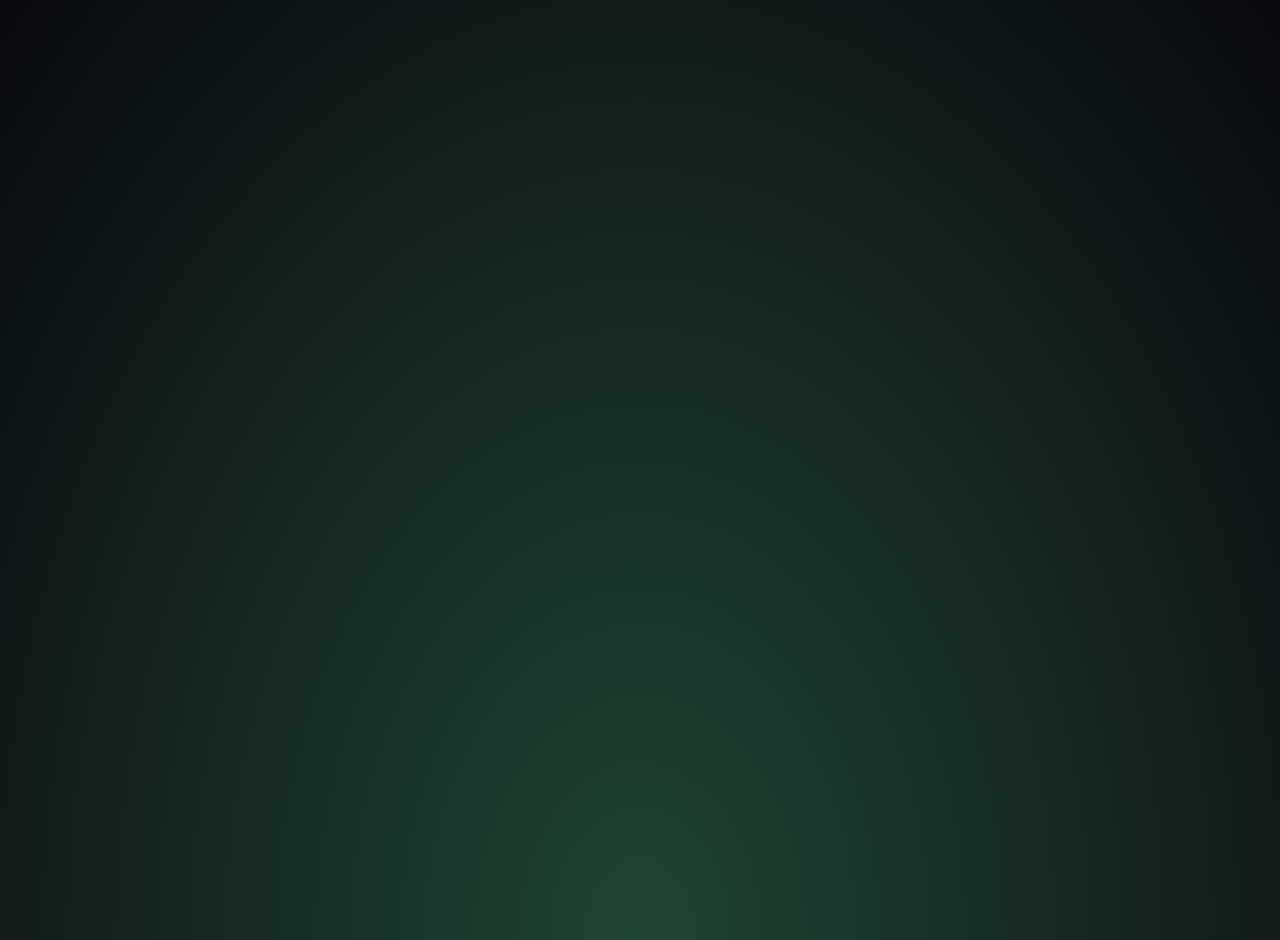
<file: index.html>
<!DOCTYPE html>
<html lang="en">
  <head>
    <meta charset="UTF-8">
    <meta name="viewport" content="width=device-width, initial-scale=1.0">
    <title>Meio-Orc - 1/2 Orc</title>
    <!-- Favicon -->
    <link rel="icon" href="assets\avatart2.png" type="image/x-icon" />
    <!-- Font Awesome icons -->
    <link rel="stylesheet" href="https://use.fontawesome.com/releases/v5.8.1/css/all.css">
    <!-- Core theme CSS -->
    <link rel="stylesheet" href="style.css">
  </head>

  <body>
    <div class="background">
      <canvas canvas id="diceCanvas"></canvas>
    </div>
    <!-- Parallax Pixel Background Animation -->
    <!-- <section class="animated-background">
      <div id="stars1"></div>
      <div id="stars2"></div>
      <div id="stars3"></div>
    </section> -->
    <!-- End of Parallax Pixel Background Animation -->

    <a id="profilePicture" href="#popup">
      <img src="assets\meioorc.gif" alt="Profile Picture">
    </a>

    <div class="overlay" id="popup">
      <div class="popup">
        <div class="popup-photo">
          <a href="assets\meioorc.gif" target="_blank">
            <img src="assets\meioorc.gif" alt="Profile Picture">
          </a>
        </div>
        <div class="popup-quote">
          Grab your towel and don't panic
        </div>
        <a class="popup-close" onclick="history.back()">&times;</a>
      </div>
    </div>

    <div id="userName">
      @sergiosjs
    </div>

    <div id="links">
      <a class="link" href="https://www.youtube.com/@meioorc" target="_blank">
        <i class="fab fa-youtube">&nbsp;</i>YouTube
      </a>
      <a class="link" href="https://www.instagram.com/meio.orc" target="_blank">
        <i class="fab fa-instagram">&nbsp;</i>Instagram @meio.orc
      </a>
      <a class="link" href="https://www.instagram.com/sergiosjs" target="_blank">
        <i class="fab fa-instagram">&nbsp;</i>Instagram @sergiosjs
      </a>
      <a class="link" href="https://twitter.com/sergiosjs" target="_blank">
        <i class="fab fa-twitter">&nbsp;</i>Twitter
      </a>
      <a class="link" href="https://sergiosjs.github.io/ironsworn_oracle/" target="_blank">
        <i class="fa fa-shield-alt">&nbsp;</i>Oráculo - Ironsworn
      </a>
      <a class="link" href="https://sergiosjs.github.io/random-magic/" target="_blank">
        <i class="fa fa-shield-alt">&nbsp;</i>Random - Magic TCG
      </a>      

      <a class="link" href="https://meioorc.itch.io/" target="_blank">
        <i class="fa fa-dice">&nbsp;</i>Itch
      </a>
      <a class="link" href="https://meioorc.itch.io/einzelmaus-solo-mausritter-ptbr" target="_blank">
        <i class="fa fa-dice">&nbsp;</i>Einzelmaus - Solo Mausritter
      </a>
      <a class="link" href="https://meioorc.itch.io/space-heavy-cargo" target="_blank">
        <i class="fa fa-dice">&nbsp;</i>SPACE Heavy Cargo
      </a>
      <a class="link" href="https://meioorc.itch.io/dominus-a-noite-de-halloween" target="_blank">
        <i class="fa fa-dice">&nbsp;</i>Dominus - A Noite de Halloween
      </a>



      
    </div>

    <div id="hashtag">
      #dontpanic
    </div>

    <script src="assets/dice-animation.js"></script>
  </body>
</html>
</file>
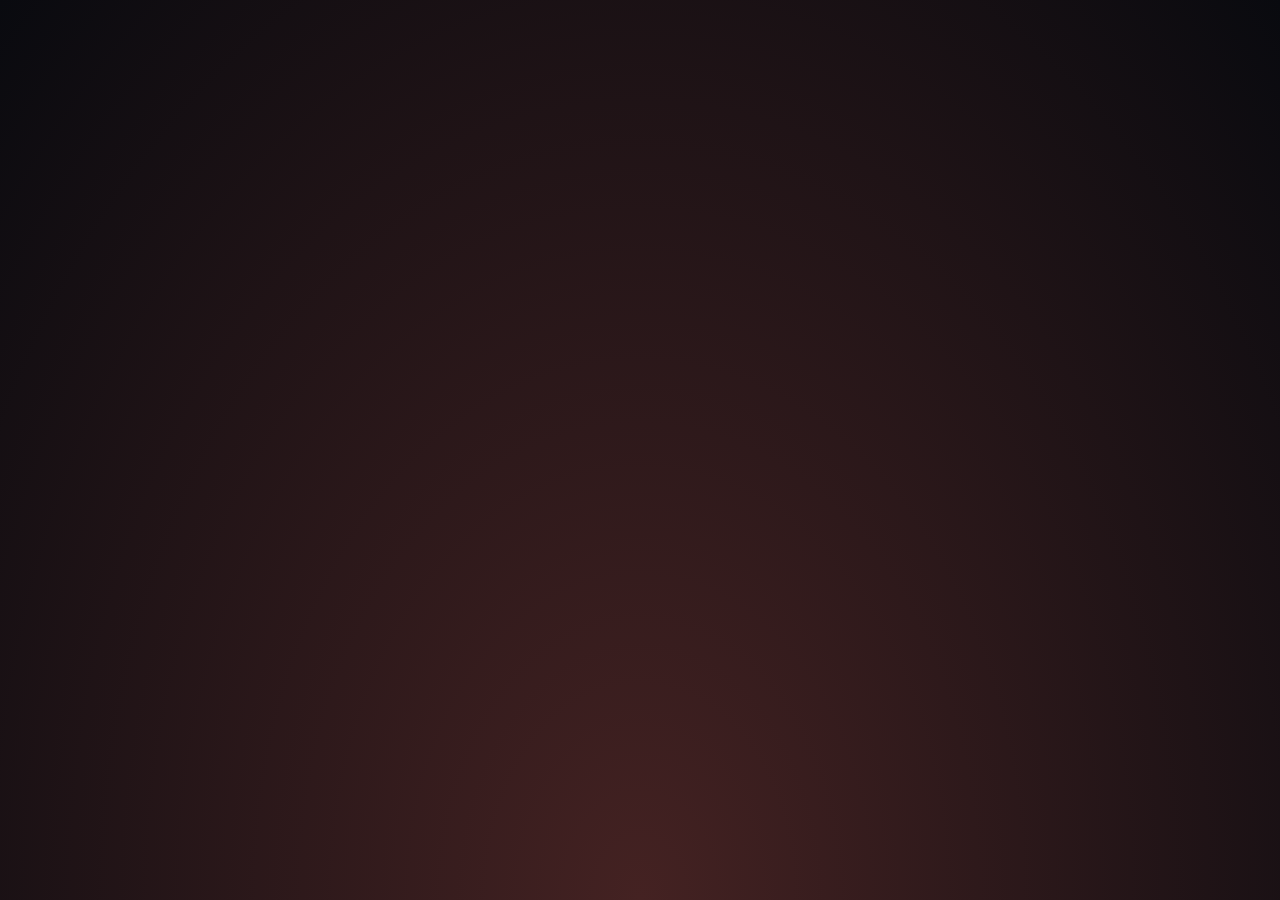
<file: background.html>
<!DOCTYPE html>
<html lang="pt-BR">
  <head>
    <meta charset="UTF-8">
    <meta name="viewport" content="width=device-width, initial-scale=1.0">
    <meta name="theme-color" content="#442222">
    <title>Meio-Orc Background</title>
    <!-- Preload dice images -->
    <link rel="preload" href="assets/dices/d4.png" as="image">
    <link rel="preload" href="assets/dices/d6.png" as="image">
    <link rel="preload" href="assets/dices/d8.png" as="image">
    <link rel="preload" href="assets/dices/d10.png" as="image">
    <link rel="preload" href="assets/dices/d12.png" as="image">
    <link rel="preload" href="assets/dices/d20.png" as="image">
    <style>
      :root {
          --bgColor: #442222;
          --bgColor2: #090a0f;
          --delay: .3s;
      }

      body {
          margin: 0;
          padding: 0;
          min-height: 100vh;
          background: radial-gradient(ellipse at bottom, var(--bgColor) 0%, var(--bgColor2) 100%);
          opacity: 0;
          animation: 1s ease-out var(--delay) 1 transitionAnimation;
          animation-fill-mode: forwards;
          overflow: hidden;
      }

      @keyframes transitionAnimation {
          from {
              opacity: 0;
          }
          to {
              opacity: 1;
          }
      }

      .background {
          position: fixed;
          top: 0;
          left: 0;
          width: 100%;
          height: 100%;
          z-index: 1;
      }

      #diceCanvas {
          display: block;
          width: 100%;
          height: 100%;
          filter: hue-rotate(250deg) saturate(1.2) brightness(1.1);
      }
    </style>
  </head>

  <body>
    <div class="background">
      <canvas id="diceCanvas" data-dice-count="20"></canvas>
    </div>

    <script src="assets/dice-animation.js"></script>
  </body>
</html>
</file>
<file: style.css>
@import url('https://fonts.googleapis.com/css?family=Karla:400,700&display=swap');

:root {
    --bgColor: #224433;
    --bgColor2: #090a0f;
    --accentColor: #FFF;
    --font: 'Karla', sans-serif;
    --delay: .3s;
}

body {
    margin: 0;
    padding: 0;
    min-height: 100vh;
    font-family: var(--font);
    background: radial-gradient(ellipse at bottom, var(--bgColor) 0%, var(--bgColor2) 100%);
    /* background-image: url('https://bit.ly/3nFVqJh'); */
    opacity: 0;
    animation: 1s ease-out var(--delay) 1 transitionAnimation; /* duration/timing-function/delay/iterations/name */
    animation-fill-mode: forwards;
    background-repeat: no-repeat;
    background-size: cover;
    position: relative;
}

#profilePicture, #profilePicture img {
    position: relative;
    width: 96px;
    height: 96px;
    display: block;
    margin: 40px auto 20px;
    border-radius: 50%;
    -webkit-tap-highlight-color: transparent;
}

#userName {
    color: var(--accentColor);
    font-size: 1rem;
    font-weight: bold;
    line-height: 1.25;
    display: block;
    font-family: var(--font);
    width: 100%;
    text-align: center;
    text-decoration: none;
}

#links {
    max-width: 675px;
    width: auto;
    display: block;
    margin: 27px auto;
}

.link {
    position: relative;
    background-color: transparent;
    color: var(--accentColor);
    border: solid var(--accentColor) 2px;
    border-radius: 10px;
    font-size: 1rem;
    text-align: center;
    display: block;
    margin-left: 10px;
    margin-right: 10px;
    margin-bottom: 10px;
    padding: 10px; /* 17px */
    text-decoration: none;
    /* transition: all .25s cubic-bezier(.08, .59, .29, .99); */
    -webkit-tap-highlight-color: transparent;
}

@media (hover: hover) {
    .link:hover {
        background-color: var(--accentColor);
        color: var(--bgColor);
    }
}

.link:active {
    background-color: var(--accentColor);
    color: var(--bgColor);
}

#hashtag {
    position: relative;
    padding-bottom: 20px;
    color: var(--accentColor);
    font-size: 1rem;
    display: block;
    font-family: var(--font);
    width: 100%;
    text-align: center;

    /*  animation   */
    overflow: hidden;
    background: linear-gradient(90deg, var(--bgColor), var(--accentColor), var(--bgColor));
    background-repeat: no-repeat;
    background-size: 80%;
    animation: animate 3s linear var(--delay) infinite;
    -webkit-background-clip: text;
    background-clip: text;
    -webkit-text-fill-color: rgba(255, 255, 255, 0);
}


/*-------------------------animations-----------------------*/
.background {
    position: fixed;
    top: 0;
    left: 0;
    width: 100%;
    height: 100%;
    z-index: -1;
}

header {
    margin-bottom: 20px;
}

@keyframes transitionAnimation {
    0% {
        opacity: 0;
        transform: translateY(-10px);
    }
    100% {
        opacity: 1;
        transform: translateY(0);
    }
}

@keyframes animate {
    0% {
      background-position: -500%;
    }
    100% {
      background-position: 500%;
    }
}

@keyframes animStar {
    from {
        transform: translateY(0px);
    }
    to {
        transform: translateY(-2000px);
    }
}


/*-------------------------popup------------------------*/
/* credits: https://www.youtube.com/watch?v=lAS2glU0xlc */
.overlay {
    display: flex;
    align-items: center;
    justify-content: center;
    position: fixed;
    top: 0;
    bottom: 0;
    left: 0;
    right: 0;
    background-color: rgba(0, 0, 0, 0.7);
    z-index: 2;
    visibility: hidden;
    opacity: 0;
    overflow: hidden;
    transition: .5s ease-in-out;
}

.popup {
    position: relative;
    top: -43%;
    /* right: -100vh; */
    display: flex;
    flex-direction: column;
    align-items: center;
    max-width: 400px;
    /* max-height: 500px; */
    width: auto;
    height: auto;
    margin: 56px;
    background-color: var(--bgColor);
    /* transform: rotate(32deg); */
    transform: scale(0);
    transition: .5s ease-in-out;
}

.popup-quote {
    font-family : Baskerville, Georgia, serif;
    font-style : italic;
    position: flex;
    color: var(--accentColor);
    padding: 20px;
    text-align: center;
    font-size: 1rem;
}

.popup-photo {
    display: flex;
    width: 100%;
    height: 100%;
}

.popup-photo img {
    width: 100%;
    height: 100%;
}

.overlay:target {
    visibility: visible;
    opacity: 1;
}

.overlay:target .popup {
    transform: scale(1);
    top: 0;
    /* right: 0; */
    /* transform: rotate(0); */
}

.popup-close {
    position: absolute;
    right: -1rem;
    top: -1rem;
    width: 3rem;
    height: 3rem;
    font-size: 1.7rem;
    font-weight: 400;
    border-radius: 100%;
    background-color: var(--bgColor);
    z-index: 4;
    color: var(--accentColor);
    line-height: 2.7rem;
    text-align: center;
    cursor: pointer;
    text-decoration: none;
    -webkit-tap-highlight-color: transparent;
}

@media (hover: hover) {
    .popup-close:hover {
        background-color: var(--accentColor);
        color: var(--bgColor);
    }
}

.popup-close:active {
    background-color: var(--accentColor);
    color: var(--bgColor);
}


/*-----------------------parallax-----------------------*/
/* credits: https://www.youtube.com/watch?v=aywzn9cf-_U */
#stars1 {
    width: 1px;
    height: 1px;
    background: transparent;
    animation: animStar 120s linear infinite;

    box-shadow: 779px 1331px #fff, 324px 42px #fff, 303px 586px #fff,
    1312px 276px #fff, 451px 625px #fff, 521px 1931px #fff, 1087px 1871px #fff,
    36px 1546px #fff, 132px 934px #fff, 1698px 901px #fff, 1418px 664px #fff,
    1448px 1157px #fff, 1084px 232px #fff, 347px 1776px #fff, 1722px 243px #fff,
    1629px 835px #fff, 479px 969px #fff, 1231px 960px #fff, 586px 384px #fff,
    164px 527px #fff, 8px 646px #fff, 1150px 1126px #fff, 665px 1357px #fff,
    1556px 1982px #fff, 1260px 1961px #fff, 1675px 1741px #fff,
    1843px 1514px #fff, 718px 1628px #fff, 242px 1343px #fff, 1497px 1880px #fff,
    1364px 230px #fff, 1739px 1302px #fff, 636px 959px #fff, 304px 686px #fff,
    614px 751px #fff, 1935px 816px #fff, 1428px 60px #fff, 355px 335px #fff,
    1594px 158px #fff, 90px 60px #fff, 1553px 162px #fff, 1239px 1825px #fff,
    1945px 587px #fff, 749px 1785px #fff, 1987px 1172px #fff, 1301px 1237px #fff,
    1039px 342px #fff, 1585px 1481px #fff, 995px 1048px #fff, 524px 932px #fff,
    214px 413px #fff, 1701px 1300px #fff, 1037px 1613px #fff, 1871px 996px #fff,
    1360px 1635px #fff, 1110px 1313px #fff, 412px 1783px #fff, 1949px 177px #fff,
    903px 1854px #fff, 700px 1936px #fff, 378px 125px #fff, 308px 834px #fff,
    1118px 962px #fff, 1350px 1929px #fff, 781px 1811px #fff, 561px 137px #fff,
    757px 1148px #fff, 1670px 1979px #fff, 343px 739px #fff, 945px 795px #fff,
    576px 1903px #fff, 1078px 1436px #fff, 1583px 450px #fff, 1366px 474px #fff,
    297px 1873px #fff, 192px 162px #fff, 1624px 1633px #fff, 59px 453px #fff,
    82px 1872px #fff, 1933px 498px #fff, 1966px 1974px #fff, 1975px 1688px #fff,
    779px 314px #fff, 1858px 1543px #fff, 73px 1507px #fff, 1693px 975px #fff,
    1683px 108px #fff, 1768px 1654px #fff, 654px 14px #fff, 494px 171px #fff,
    1689px 1895px #fff, 1660px 263px #fff, 1031px 903px #fff, 1203px 1393px #fff,
    1333px 1421px #fff, 1113px 41px #fff, 1206px 1645px #fff, 1325px 1635px #fff,
    142px 388px #fff, 572px 215px #fff, 1535px 296px #fff, 1419px 407px #fff,
    1379px 1003px #fff, 329px 469px #fff, 1791px 1652px #fff, 935px 1802px #fff,
    1330px 1820px #fff, 421px 1933px #fff, 828px 365px #fff, 275px 316px #fff,
    707px 960px #fff, 1605px 1554px #fff, 625px 58px #fff, 717px 1697px #fff,
    1669px 246px #fff, 1925px 322px #fff, 1154px 1803px #fff, 1929px 295px #fff,
    1248px 240px #fff, 1045px 1755px #fff, 166px 942px #fff, 1888px 1773px #fff,
    678px 1963px #fff, 1370px 569px #fff, 1974px 1400px #fff, 1786px 460px #fff,
    51px 307px #fff, 784px 1400px #fff, 730px 1258px #fff, 1712px 393px #fff,
    416px 170px #fff, 1797px 1932px #fff, 572px 219px #fff, 1557px 1856px #fff,
    218px 8px #fff, 348px 1334px #fff, 469px 413px #fff, 385px 1738px #fff,
    1357px 1818px #fff, 240px 942px #fff, 248px 1847px #fff, 1535px 806px #fff,
    236px 1514px #fff, 1429px 1556px #fff, 73px 1633px #fff, 1398px 1121px #fff,
    671px 1301px #fff, 1404px 1663px #fff, 740px 1018px #fff, 1600px 377px #fff,
    785px 514px #fff, 112px 1084px #fff, 1915px 1887px #fff, 1463px 1848px #fff,
    687px 1115px #fff, 1268px 1768px #fff, 1729px 1425px #fff,
    1284px 1022px #fff, 801px 974px #fff, 1975px 1317px #fff, 1354px 834px #fff,
    1446px 1484px #fff, 1283px 1786px #fff, 11px 523px #fff, 1842px 236px #fff,
    1355px 654px #fff, 429px 7px #fff, 1033px 1128px #fff, 157px 297px #fff,
    545px 635px #fff, 52px 1080px #fff, 827px 1520px #fff, 1121px 490px #fff,
    9px 309px #fff, 1744px 1586px #fff, 1014px 417px #fff, 1534px 524px #fff,
    958px 552px #fff, 1403px 1496px #fff, 387px 703px #fff, 1522px 548px #fff,
    1355px 282px #fff, 1532px 601px #fff, 1838px 790px #fff, 290px 259px #fff,
    295px 598px #fff, 1601px 539px #fff, 1561px 1272px #fff, 34px 1922px #fff,
    1024px 543px #fff, 467px 369px #fff, 722px 333px #fff, 1976px 1255px #fff,
    766px 983px #fff, 1582px 1285px #fff, 12px 512px #fff, 617px 1410px #fff,
    682px 577px #fff, 1334px 1438px #fff, 439px 327px #fff, 1617px 1661px #fff,
    673px 129px #fff, 794px 941px #fff, 1386px 1902px #fff, 37px 1353px #fff,
    1467px 1353px #fff, 416px 18px #fff, 187px 344px #fff, 200px 1898px #fff,
    1491px 1619px #fff, 811px 347px #fff, 924px 1827px #fff, 945px 217px #fff,
    1735px 1228px #fff, 379px 1890px #fff, 79px 761px #fff, 825px 1837px #fff,
    1980px 1558px #fff, 1308px 1573px #fff, 1488px 1726px #fff,
    382px 1208px #fff, 522px 595px #fff, 1277px 1898px #fff, 354px 552px #fff,
    161px 1784px #fff, 614px 251px #fff, 526px 1576px #fff, 17px 212px #fff,
    179px 996px #fff, 467px 1208px #fff, 1944px 1838px #fff, 1140px 1093px #fff,
    858px 1007px #fff, 200px 1064px #fff, 423px 1964px #fff, 1945px 439px #fff,
    1377px 689px #fff, 1120px 1437px #fff, 1876px 668px #fff, 907px 1324px #fff,
    343px 1976px #fff, 1816px 1501px #fff, 1849px 177px #fff, 647px 91px #fff,
    1984px 1012px #fff, 1336px 1300px #fff, 128px 648px #fff, 305px 1060px #fff,
    1324px 826px #fff, 1263px 1314px #fff, 1801px 629px #fff, 1614px 1555px #fff,
    1634px 90px #fff, 1603px 452px #fff, 891px 1984px #fff, 1556px 1906px #fff,
    121px 68px #fff, 1676px 1714px #fff, 516px 936px #fff, 1947px 1492px #fff,
    1455px 1519px #fff, 45px 602px #fff, 205px 1039px #fff, 793px 172px #fff,
    1562px 1739px #fff, 1056px 110px #fff, 1512px 379px #fff, 1795px 1621px #fff,
    1848px 607px #fff, 262px 1719px #fff, 477px 991px #fff, 483px 883px #fff,
    1239px 1197px #fff, 1496px 647px #fff, 1649px 25px #fff, 1491px 1946px #fff,
    119px 996px #fff, 179px 1472px #fff, 1341px 808px #fff, 1565px 1700px #fff,
    407px 1544px #fff, 1754px 357px #fff, 1288px 981px #fff, 902px 1997px #fff,
    1755px 1668px #fff, 186px 877px #fff, 1202px 1882px #fff, 461px 1213px #fff,
    1400px 748px #fff, 1969px 1899px #fff, 809px 522px #fff, 514px 1219px #fff,
    374px 275px #fff, 938px 1973px #fff, 357px 552px #fff, 144px 1722px #fff,
    1572px 912px #fff, 402px 1858px #fff, 1544px 1195px #fff, 667px 1257px #fff,
    727px 1496px #fff, 993px 232px #fff, 1772px 313px #fff, 1040px 1590px #fff,
    1204px 1973px #fff, 1268px 79px #fff, 1555px 1048px #fff, 986px 1707px #fff,
    978px 1710px #fff, 713px 360px #fff, 407px 863px #fff, 461px 736px #fff,
    284px 1608px #fff, 103px 430px #fff, 1283px 1319px #fff, 977px 1186px #fff,
    1966px 1516px #fff, 1287px 1129px #fff, 70px 1098px #fff, 1189px 889px #fff,
    1126px 1734px #fff, 309px 1292px #fff, 879px 764px #fff, 65px 473px #fff,
    1003px 1959px #fff, 658px 791px #fff, 402px 1576px #fff, 35px 622px #fff,
    529px 1589px #fff, 164px 666px #fff, 1876px 1290px #fff, 1541px 526px #fff,
    270px 1297px #fff, 440px 865px #fff, 1500px 802px #fff, 182px 1754px #fff,
    1264px 892px #fff, 272px 1249px #fff, 1289px 1535px #fff, 190px 1646px #fff,
    955px 242px #fff, 1456px 1597px #fff, 1727px 1983px #fff, 635px 801px #fff,
    226px 455px #fff, 1396px 1710px #fff, 849px 1863px #fff, 237px 1264px #fff,
    839px 140px #fff, 1122px 735px #fff, 1280px 15px #fff, 1318px 242px #fff,
    1819px 1148px #fff, 333px 1392px #fff, 1949px 553px #fff, 1878px 1332px #fff,
    467px 548px #fff, 1812px 1082px #fff, 1067px 193px #fff, 243px 156px #fff,
    483px 1616px #fff, 1714px 933px #fff, 759px 1800px #fff, 1822px 995px #fff,
    1877px 572px #fff, 581px 1084px #fff, 107px 732px #fff, 642px 1837px #fff,
    166px 1493px #fff, 1555px 198px #fff, 819px 307px #fff, 947px 345px #fff,
    827px 224px #fff, 927px 1394px #fff, 540px 467px #fff, 1093px 405px #fff,
    1140px 927px #fff, 130px 529px #fff, 33px 1980px #fff, 1147px 1663px #fff,
    1616px 1436px #fff, 528px 710px #fff, 798px 1100px #fff, 505px 1480px #fff,
    899px 641px #fff, 1909px 1949px #fff, 1311px 964px #fff, 979px 1301px #fff,
    1393px 969px #fff, 1793px 1886px #fff, 292px 357px #fff, 1196px 1718px #fff,
    1290px 1994px #fff, 537px 1973px #fff, 1181px 1674px #fff,
    1740px 1566px #fff, 1307px 265px #fff, 922px 522px #fff, 1892px 472px #fff,
    384px 1746px #fff, 392px 1098px #fff, 647px 548px #fff, 390px 1498px #fff,
    1246px 138px #fff, 730px 876px #fff, 192px 1472px #fff, 1790px 1789px #fff,
    928px 311px #fff, 1253px 1647px #fff, 747px 1921px #fff, 1561px 1025px #fff,
    1533px 1292px #fff, 1985px 195px #fff, 728px 729px #fff, 1712px 1936px #fff,
    512px 1717px #fff, 1528px 483px #fff, 313px 1642px #fff, 281px 1849px #fff,
    1212px 799px #fff, 435px 1191px #fff, 1422px 611px #fff, 1718px 1964px #fff,
    411px 944px #fff, 210px 636px #fff, 1502px 1295px #fff, 1434px 349px #fff,
    769px 60px #fff, 747px 1053px #fff, 789px 504px #fff, 1436px 1264px #fff,
    1893px 1225px #fff, 1394px 1788px #fff, 1108px 1317px #fff,
    1673px 1395px #fff, 854px 1010px #fff, 1705px 80px #fff, 1858px 148px #fff,
    1729px 344px #fff, 1388px 664px #fff, 895px 406px #fff, 1479px 157px #fff,
    1441px 1157px #fff, 552px 1900px #fff, 516px 364px #fff, 1647px 189px #fff,
    1427px 1071px #fff, 785px 729px #fff, 1080px 1710px #fff, 504px 204px #fff,
    1177px 1622px #fff, 657px 34px #fff, 1296px 1099px #fff, 248px 180px #fff,
    1212px 1568px #fff, 667px 1562px #fff, 695px 841px #fff, 1608px 1247px #fff,
    751px 882px #fff, 87px 167px #fff, 607px 1368px #fff, 1363px 1203px #fff,
    1836px 317px #fff, 1668px 1703px #fff, 830px 1154px #fff, 1721px 1398px #fff,
    1601px 1280px #fff, 976px 874px #fff, 1743px 254px #fff, 1020px 1815px #fff,
    1670px 1766px #fff, 1890px 735px #fff, 1379px 136px #fff, 1864px 695px #fff,
    206px 965px #fff, 1404px 1932px #fff, 1923px 1360px #fff, 247px 682px #fff,
    519px 1708px #fff, 645px 750px #fff, 1164px 1204px #fff, 834px 323px #fff,
    172px 1350px #fff, 213px 972px #fff, 1837px 190px #fff, 285px 1806px #fff,
    1047px 1299px #fff, 1548px 825px #fff, 1730px 324px #fff, 1346px 1909px #fff,
    772px 270px #fff, 345px 1190px #fff, 478px 1433px #fff, 1479px 25px #fff,
    1994px 1830px #fff, 1744px 732px #fff, 20px 1635px #fff, 690px 1795px #fff,
    1594px 569px #fff, 579px 245px #fff, 1398px 733px #fff, 408px 1352px #fff,
    1774px 120px #fff, 1152px 1370px #fff, 1698px 1810px #fff, 710px 1450px #fff,
    665px 286px #fff, 493px 1720px #fff, 786px 5px #fff, 637px 1140px #fff,
    764px 324px #fff, 927px 310px #fff, 938px 1424px #fff, 1884px 744px #fff,
    913px 462px #fff, 1831px 1936px #fff, 1527px 249px #fff, 36px 1381px #fff,
    1597px 581px #fff, 1530px 355px #fff, 949px 459px #fff, 799px 828px #fff,
    242px 1471px #fff, 654px 797px #fff, 796px 594px #fff, 1365px 678px #fff,
    752px 23px #fff, 1630px 541px #fff, 982px 72px #fff, 1733px 1831px #fff,
    21px 412px #fff, 775px 998px #fff, 335px 1945px #fff, 264px 583px #fff,
    158px 1311px #fff, 528px 164px #fff, 1978px 574px #fff, 717px 1203px #fff,
    734px 1591px #fff, 1555px 820px #fff, 16px 1943px #fff, 1625px 1177px #fff,
    1236px 690px #fff, 1585px 1590px #fff, 1737px 1728px #fff, 721px 698px #fff,
    1804px 1186px #fff, 166px 980px #fff, 1850px 230px #fff, 330px 1712px #fff,
    95px 797px #fff, 1948px 1078px #fff, 469px 939px #fff, 1269px 1899px #fff,
    955px 1220px #fff, 1137px 1075px #fff, 312px 1293px #fff, 986px 1762px #fff,
    1103px 1238px #fff, 428px 1993px #fff, 355px 570px #fff, 977px 1836px #fff,
    1395px 1092px #fff, 276px 913px #fff, 1743px 656px #fff, 773px 502px #fff,
    1686px 1322px #fff, 1516px 1945px #fff, 1334px 501px #fff, 266px 156px #fff,
    455px 655px #fff, 798px 72px #fff, 1059px 1259px #fff, 1402px 1687px #fff,
    236px 1329px #fff, 1455px 786px #fff, 146px 1228px #fff, 1851px 823px #fff,
    1062px 100px #fff, 1220px 953px #fff, 20px 1826px #fff, 36px 1063px #fff,
    1525px 338px #fff, 790px 1521px #fff, 741px 1099px #fff, 288px 1489px #fff,
    700px 1060px #fff, 390px 1071px #fff, 411px 1036px #fff, 1853px 1072px #fff,
    1446px 1085px #fff, 1164px 874px #fff, 924px 925px #fff, 291px 271px #fff,
    1257px 1964px #fff, 1580px 1352px #fff, 1507px 1216px #fff, 211px 956px #fff,
    985px 1195px #fff, 975px 1640px #fff, 518px 101px #fff, 663px 1395px #fff,
    914px 532px #fff, 145px 1320px #fff, 69px 1397px #fff, 982px 523px #fff,
    257px 725px #fff, 1599px 831px #fff, 1636px 1513px #fff, 1250px 1158px #fff,
    1132px 604px #fff, 183px 102px #fff, 1057px 318px #fff, 1247px 1835px #fff,
    1983px 1110px #fff, 1077px 1455px #fff, 921px 1770px #fff, 806px 1350px #fff,
    1938px 1992px #fff, 855px 1260px #fff, 902px 1345px #fff, 658px 1908px #fff,
    1845px 679px #fff, 712px 1482px #fff, 595px 950px #fff, 1784px 1992px #fff,
    1847px 1785px #fff, 691px 1004px #fff, 175px 1179px #fff, 1666px 1911px #fff,
    41px 61px #fff, 971px 1080px #fff, 1830px 1450px #fff, 1351px 1518px #fff,
    1257px 99px #fff, 1395px 1498px #fff, 1117px 252px #fff, 1779px 597px #fff,
    1346px 729px #fff, 1108px 1144px #fff, 402px 691px #fff, 72px 496px #fff,
    1673px 1604px #fff, 1497px 974px #fff, 1865px 1664px #fff, 88px 806px #fff,
    918px 77px #fff, 244px 1118px #fff, 256px 1820px #fff, 1851px 1840px #fff,
    605px 1851px #fff, 634px 383px #fff, 865px 37px #fff, 943px 1024px #fff,
    1951px 177px #fff, 1097px 523px #fff, 985px 1700px #fff, 1243px 122px #fff,
    768px 1070px #fff, 468px 194px #fff, 320px 1867px #fff, 1850px 185px #fff,
    380px 1616px #fff, 468px 1294px #fff, 1122px 1743px #fff, 884px 299px #fff,
    1300px 1917px #fff, 1860px 396px #fff, 1270px 990px #fff, 529px 733px #fff,
    1975px 1347px #fff, 1885px 685px #fff, 226px 506px #fff, 651px 878px #fff,
    1323px 680px #fff, 1284px 680px #fff, 238px 1967px #fff, 911px 174px #fff,
    1111px 521px #fff, 1150px 85px #fff, 794px 502px #fff, 484px 1856px #fff,
    1809px 368px #fff, 112px 953px #fff, 590px 1009px #fff, 1655px 311px #fff,
    100px 1026px #fff, 1803px 352px #fff, 865px 306px #fff, 1077px 1019px #fff,
    1335px 872px #fff, 1647px 1298px #fff, 1233px 1387px #fff, 698px 1036px #fff,
    659px 1860px #fff, 388px 1412px #fff, 1212px 458px #fff, 755px 1468px #fff,
    696px 1654px #fff, 1144px 60px #fff;
}

#stars1:after {
    content: '';
    position: absolute;
    top: auto;
    width: 1px;
    height: 1px;
    background: transparent;

    box-shadow: 779px 1331px #fff, 324px 42px #fff, 303px 586px #fff,
    1312px 276px #fff, 451px 625px #fff, 521px 1931px #fff, 1087px 1871px #fff,
    36px 1546px #fff, 132px 934px #fff, 1698px 901px #fff, 1418px 664px #fff,
    1448px 1157px #fff, 1084px 232px #fff, 347px 1776px #fff, 1722px 243px #fff,
    1629px 835px #fff, 479px 969px #fff, 1231px 960px #fff, 586px 384px #fff,
    164px 527px #fff, 8px 646px #fff, 1150px 1126px #fff, 665px 1357px #fff,
    1556px 1982px #fff, 1260px 1961px #fff, 1675px 1741px #fff,
    1843px 1514px #fff, 718px 1628px #fff, 242px 1343px #fff, 1497px 1880px #fff,
    1364px 230px #fff, 1739px 1302px #fff, 636px 959px #fff, 304px 686px #fff,
    614px 751px #fff, 1935px 816px #fff, 1428px 60px #fff, 355px 335px #fff,
    1594px 158px #fff, 90px 60px #fff, 1553px 162px #fff, 1239px 1825px #fff,
    1945px 587px #fff, 749px 1785px #fff, 1987px 1172px #fff, 1301px 1237px #fff,
    1039px 342px #fff, 1585px 1481px #fff, 995px 1048px #fff, 524px 932px #fff,
    214px 413px #fff, 1701px 1300px #fff, 1037px 1613px #fff, 1871px 996px #fff,
    1360px 1635px #fff, 1110px 1313px #fff, 412px 1783px #fff, 1949px 177px #fff,
    903px 1854px #fff, 700px 1936px #fff, 378px 125px #fff, 308px 834px #fff,
    1118px 962px #fff, 1350px 1929px #fff, 781px 1811px #fff, 561px 137px #fff,
    757px 1148px #fff, 1670px 1979px #fff, 343px 739px #fff, 945px 795px #fff,
    576px 1903px #fff, 1078px 1436px #fff, 1583px 450px #fff, 1366px 474px #fff,
    297px 1873px #fff, 192px 162px #fff, 1624px 1633px #fff, 59px 453px #fff,
    82px 1872px #fff, 1933px 498px #fff, 1966px 1974px #fff, 1975px 1688px #fff,
    779px 314px #fff, 1858px 1543px #fff, 73px 1507px #fff, 1693px 975px #fff,
    1683px 108px #fff, 1768px 1654px #fff, 654px 14px #fff, 494px 171px #fff,
    1689px 1895px #fff, 1660px 263px #fff, 1031px 903px #fff, 1203px 1393px #fff,
    1333px 1421px #fff, 1113px 41px #fff, 1206px 1645px #fff, 1325px 1635px #fff,
    142px 388px #fff, 572px 215px #fff, 1535px 296px #fff, 1419px 407px #fff,
    1379px 1003px #fff, 329px 469px #fff, 1791px 1652px #fff, 935px 1802px #fff,
    1330px 1820px #fff, 421px 1933px #fff, 828px 365px #fff, 275px 316px #fff,
    707px 960px #fff, 1605px 1554px #fff, 625px 58px #fff, 717px 1697px #fff,
    1669px 246px #fff, 1925px 322px #fff, 1154px 1803px #fff, 1929px 295px #fff,
    1248px 240px #fff, 1045px 1755px #fff, 166px 942px #fff, 1888px 1773px #fff,
    678px 1963px #fff, 1370px 569px #fff, 1974px 1400px #fff, 1786px 460px #fff,
    51px 307px #fff, 784px 1400px #fff, 730px 1258px #fff, 1712px 393px #fff,
    416px 170px #fff, 1797px 1932px #fff, 572px 219px #fff, 1557px 1856px #fff,
    218px 8px #fff, 348px 1334px #fff, 469px 413px #fff, 385px 1738px #fff,
    1357px 1818px #fff, 240px 942px #fff, 248px 1847px #fff, 1535px 806px #fff,
    236px 1514px #fff, 1429px 1556px #fff, 73px 1633px #fff, 1398px 1121px #fff,
    671px 1301px #fff, 1404px 1663px #fff, 740px 1018px #fff, 1600px 377px #fff,
    785px 514px #fff, 112px 1084px #fff, 1915px 1887px #fff, 1463px 1848px #fff,
    687px 1115px #fff, 1268px 1768px #fff, 1729px 1425px #fff,
    1284px 1022px #fff, 801px 974px #fff, 1975px 1317px #fff, 1354px 834px #fff,
    1446px 1484px #fff, 1283px 1786px #fff, 11px 523px #fff, 1842px 236px #fff,
    1355px 654px #fff, 429px 7px #fff, 1033px 1128px #fff, 157px 297px #fff,
    545px 635px #fff, 52px 1080px #fff, 827px 1520px #fff, 1121px 490px #fff,
    9px 309px #fff, 1744px 1586px #fff, 1014px 417px #fff, 1534px 524px #fff,
    958px 552px #fff, 1403px 1496px #fff, 387px 703px #fff, 1522px 548px #fff,
    1355px 282px #fff, 1532px 601px #fff, 1838px 790px #fff, 290px 259px #fff,
    295px 598px #fff, 1601px 539px #fff, 1561px 1272px #fff, 34px 1922px #fff,
    1024px 543px #fff, 467px 369px #fff, 722px 333px #fff, 1976px 1255px #fff,
    766px 983px #fff, 1582px 1285px #fff, 12px 512px #fff, 617px 1410px #fff,
    682px 577px #fff, 1334px 1438px #fff, 439px 327px #fff, 1617px 1661px #fff,
    673px 129px #fff, 794px 941px #fff, 1386px 1902px #fff, 37px 1353px #fff,
    1467px 1353px #fff, 416px 18px #fff, 187px 344px #fff, 200px 1898px #fff,
    1491px 1619px #fff, 811px 347px #fff, 924px 1827px #fff, 945px 217px #fff,
    1735px 1228px #fff, 379px 1890px #fff, 79px 761px #fff, 825px 1837px #fff,
    1980px 1558px #fff, 1308px 1573px #fff, 1488px 1726px #fff,
    382px 1208px #fff, 522px 595px #fff, 1277px 1898px #fff, 354px 552px #fff,
    161px 1784px #fff, 614px 251px #fff, 526px 1576px #fff, 17px 212px #fff,
    179px 996px #fff, 467px 1208px #fff, 1944px 1838px #fff, 1140px 1093px #fff,
    858px 1007px #fff, 200px 1064px #fff, 423px 1964px #fff, 1945px 439px #fff,
    1377px 689px #fff, 1120px 1437px #fff, 1876px 668px #fff, 907px 1324px #fff,
    343px 1976px #fff, 1816px 1501px #fff, 1849px 177px #fff, 647px 91px #fff,
    1984px 1012px #fff, 1336px 1300px #fff, 128px 648px #fff, 305px 1060px #fff,
    1324px 826px #fff, 1263px 1314px #fff, 1801px 629px #fff, 1614px 1555px #fff,
    1634px 90px #fff, 1603px 452px #fff, 891px 1984px #fff, 1556px 1906px #fff,
    121px 68px #fff, 1676px 1714px #fff, 516px 936px #fff, 1947px 1492px #fff,
    1455px 1519px #fff, 45px 602px #fff, 205px 1039px #fff, 793px 172px #fff,
    1562px 1739px #fff, 1056px 110px #fff, 1512px 379px #fff, 1795px 1621px #fff,
    1848px 607px #fff, 262px 1719px #fff, 477px 991px #fff, 483px 883px #fff,
    1239px 1197px #fff, 1496px 647px #fff, 1649px 25px #fff, 1491px 1946px #fff,
    119px 996px #fff, 179px 1472px #fff, 1341px 808px #fff, 1565px 1700px #fff,
    407px 1544px #fff, 1754px 357px #fff, 1288px 981px #fff, 902px 1997px #fff,
    1755px 1668px #fff, 186px 877px #fff, 1202px 1882px #fff, 461px 1213px #fff,
    1400px 748px #fff, 1969px 1899px #fff, 809px 522px #fff, 514px 1219px #fff,
    374px 275px #fff, 938px 1973px #fff, 357px 552px #fff, 144px 1722px #fff,
    1572px 912px #fff, 402px 1858px #fff, 1544px 1195px #fff, 667px 1257px #fff,
    727px 1496px #fff, 993px 232px #fff, 1772px 313px #fff, 1040px 1590px #fff,
    1204px 1973px #fff, 1268px 79px #fff, 1555px 1048px #fff, 986px 1707px #fff,
    978px 1710px #fff, 713px 360px #fff, 407px 863px #fff, 461px 736px #fff,
    284px 1608px #fff, 103px 430px #fff, 1283px 1319px #fff, 977px 1186px #fff,
    1966px 1516px #fff, 1287px 1129px #fff, 70px 1098px #fff, 1189px 889px #fff,
    1126px 1734px #fff, 309px 1292px #fff, 879px 764px #fff, 65px 473px #fff,
    1003px 1959px #fff, 658px 791px #fff, 402px 1576px #fff, 35px 622px #fff,
    529px 1589px #fff, 164px 666px #fff, 1876px 1290px #fff, 1541px 526px #fff,
    270px 1297px #fff, 440px 865px #fff, 1500px 802px #fff, 182px 1754px #fff,
    1264px 892px #fff, 272px 1249px #fff, 1289px 1535px #fff, 190px 1646px #fff,
    955px 242px #fff, 1456px 1597px #fff, 1727px 1983px #fff, 635px 801px #fff,
    226px 455px #fff, 1396px 1710px #fff, 849px 1863px #fff, 237px 1264px #fff,
    839px 140px #fff, 1122px 735px #fff, 1280px 15px #fff, 1318px 242px #fff,
    1819px 1148px #fff, 333px 1392px #fff, 1949px 553px #fff, 1878px 1332px #fff,
    467px 548px #fff, 1812px 1082px #fff, 1067px 193px #fff, 243px 156px #fff,
    483px 1616px #fff, 1714px 933px #fff, 759px 1800px #fff, 1822px 995px #fff,
    1877px 572px #fff, 581px 1084px #fff, 107px 732px #fff, 642px 1837px #fff,
    166px 1493px #fff, 1555px 198px #fff, 819px 307px #fff, 947px 345px #fff,
    827px 224px #fff, 927px 1394px #fff, 540px 467px #fff, 1093px 405px #fff,
    1140px 927px #fff, 130px 529px #fff, 33px 1980px #fff, 1147px 1663px #fff,
    1616px 1436px #fff, 528px 710px #fff, 798px 1100px #fff, 505px 1480px #fff,
    899px 641px #fff, 1909px 1949px #fff, 1311px 964px #fff, 979px 1301px #fff,
    1393px 969px #fff, 1793px 1886px #fff, 292px 357px #fff, 1196px 1718px #fff,
    1290px 1994px #fff, 537px 1973px #fff, 1181px 1674px #fff,
    1740px 1566px #fff, 1307px 265px #fff, 922px 522px #fff, 1892px 472px #fff,
    384px 1746px #fff, 392px 1098px #fff, 647px 548px #fff, 390px 1498px #fff,
    1246px 138px #fff, 730px 876px #fff, 192px 1472px #fff, 1790px 1789px #fff,
    928px 311px #fff, 1253px 1647px #fff, 747px 1921px #fff, 1561px 1025px #fff,
    1533px 1292px #fff, 1985px 195px #fff, 728px 729px #fff, 1712px 1936px #fff,
    512px 1717px #fff, 1528px 483px #fff, 313px 1642px #fff, 281px 1849px #fff,
    1212px 799px #fff, 435px 1191px #fff, 1422px 611px #fff, 1718px 1964px #fff,
    411px 944px #fff, 210px 636px #fff, 1502px 1295px #fff, 1434px 349px #fff,
    769px 60px #fff, 747px 1053px #fff, 789px 504px #fff, 1436px 1264px #fff,
    1893px 1225px #fff, 1394px 1788px #fff, 1108px 1317px #fff,
    1673px 1395px #fff, 854px 1010px #fff, 1705px 80px #fff, 1858px 148px #fff,
    1729px 344px #fff, 1388px 664px #fff, 895px 406px #fff, 1479px 157px #fff,
    1441px 1157px #fff, 552px 1900px #fff, 516px 364px #fff, 1647px 189px #fff,
    1427px 1071px #fff, 785px 729px #fff, 1080px 1710px #fff, 504px 204px #fff,
    1177px 1622px #fff, 657px 34px #fff, 1296px 1099px #fff, 248px 180px #fff,
    1212px 1568px #fff, 667px 1562px #fff, 695px 841px #fff, 1608px 1247px #fff,
    751px 882px #fff, 87px 167px #fff, 607px 1368px #fff, 1363px 1203px #fff,
    1836px 317px #fff, 1668px 1703px #fff, 830px 1154px #fff, 1721px 1398px #fff,
    1601px 1280px #fff, 976px 874px #fff, 1743px 254px #fff, 1020px 1815px #fff,
    1670px 1766px #fff, 1890px 735px #fff, 1379px 136px #fff, 1864px 695px #fff,
    206px 965px #fff, 1404px 1932px #fff, 1923px 1360px #fff, 247px 682px #fff,
    519px 1708px #fff, 645px 750px #fff, 1164px 1204px #fff, 834px 323px #fff,
    172px 1350px #fff, 213px 972px #fff, 1837px 190px #fff, 285px 1806px #fff,
    1047px 1299px #fff, 1548px 825px #fff, 1730px 324px #fff, 1346px 1909px #fff,
    772px 270px #fff, 345px 1190px #fff, 478px 1433px #fff, 1479px 25px #fff,
    1994px 1830px #fff, 1744px 732px #fff, 20px 1635px #fff, 690px 1795px #fff,
    1594px 569px #fff, 579px 245px #fff, 1398px 733px #fff, 408px 1352px #fff,
    1774px 120px #fff, 1152px 1370px #fff, 1698px 1810px #fff, 710px 1450px #fff,
    665px 286px #fff, 493px 1720px #fff, 786px 5px #fff, 637px 1140px #fff,
    764px 324px #fff, 927px 310px #fff, 938px 1424px #fff, 1884px 744px #fff,
    913px 462px #fff, 1831px 1936px #fff, 1527px 249px #fff, 36px 1381px #fff,
    1597px 581px #fff, 1530px 355px #fff, 949px 459px #fff, 799px 828px #fff,
    242px 1471px #fff, 654px 797px #fff, 796px 594px #fff, 1365px 678px #fff,
    752px 23px #fff, 1630px 541px #fff, 982px 72px #fff, 1733px 1831px #fff,
    21px 412px #fff, 775px 998px #fff, 335px 1945px #fff, 264px 583px #fff,
    158px 1311px #fff, 528px 164px #fff, 1978px 574px #fff, 717px 1203px #fff,
    734px 1591px #fff, 1555px 820px #fff, 16px 1943px #fff, 1625px 1177px #fff,
    1236px 690px #fff, 1585px 1590px #fff, 1737px 1728px #fff, 721px 698px #fff,
    1804px 1186px #fff, 166px 980px #fff, 1850px 230px #fff, 330px 1712px #fff,
    95px 797px #fff, 1948px 1078px #fff, 469px 939px #fff, 1269px 1899px #fff,
    955px 1220px #fff, 1137px 1075px #fff, 312px 1293px #fff, 986px 1762px #fff,
    1103px 1238px #fff, 428px 1993px #fff, 355px 570px #fff, 977px 1836px #fff,
    1395px 1092px #fff, 276px 913px #fff, 1743px 656px #fff, 773px 502px #fff,
    1686px 1322px #fff, 1516px 1945px #fff, 1334px 501px #fff, 266px 156px #fff,
    455px 655px #fff, 798px 72px #fff, 1059px 1259px #fff, 1402px 1687px #fff,
    236px 1329px #fff, 1455px 786px #fff, 146px 1228px #fff, 1851px 823px #fff,
    1062px 100px #fff, 1220px 953px #fff, 20px 1826px #fff, 36px 1063px #fff,
    1525px 338px #fff, 790px 1521px #fff, 741px 1099px #fff, 288px 1489px #fff,
    700px 1060px #fff, 390px 1071px #fff, 411px 1036px #fff, 1853px 1072px #fff,
    1446px 1085px #fff, 1164px 874px #fff, 924px 925px #fff, 291px 271px #fff,
    1257px 1964px #fff, 1580px 1352px #fff, 1507px 1216px #fff, 211px 956px #fff,
    985px 1195px #fff, 975px 1640px #fff, 518px 101px #fff, 663px 1395px #fff,
    914px 532px #fff, 145px 1320px #fff, 69px 1397px #fff, 982px 523px #fff,
    257px 725px #fff, 1599px 831px #fff, 1636px 1513px #fff, 1250px 1158px #fff,
    1132px 604px #fff, 183px 102px #fff, 1057px 318px #fff, 1247px 1835px #fff,
    1983px 1110px #fff, 1077px 1455px #fff, 921px 1770px #fff, 806px 1350px #fff,
    1938px 1992px #fff, 855px 1260px #fff, 902px 1345px #fff, 658px 1908px #fff,
    1845px 679px #fff, 712px 1482px #fff, 595px 950px #fff, 1784px 1992px #fff,
    1847px 1785px #fff, 691px 1004px #fff, 175px 1179px #fff, 1666px 1911px #fff,
    41px 61px #fff, 971px 1080px #fff, 1830px 1450px #fff, 1351px 1518px #fff,
    1257px 99px #fff, 1395px 1498px #fff, 1117px 252px #fff, 1779px 597px #fff,
    1346px 729px #fff, 1108px 1144px #fff, 402px 691px #fff, 72px 496px #fff,
    1673px 1604px #fff, 1497px 974px #fff, 1865px 1664px #fff, 88px 806px #fff,
    918px 77px #fff, 244px 1118px #fff, 256px 1820px #fff, 1851px 1840px #fff,
    605px 1851px #fff, 634px 383px #fff, 865px 37px #fff, 943px 1024px #fff,
    1951px 177px #fff, 1097px 523px #fff, 985px 1700px #fff, 1243px 122px #fff,
    768px 1070px #fff, 468px 194px #fff, 320px 1867px #fff, 1850px 185px #fff,
    380px 1616px #fff, 468px 1294px #fff, 1122px 1743px #fff, 884px 299px #fff,
    1300px 1917px #fff, 1860px 396px #fff, 1270px 990px #fff, 529px 733px #fff,
    1975px 1347px #fff, 1885px 685px #fff, 226px 506px #fff, 651px 878px #fff,
    1323px 680px #fff, 1284px 680px #fff, 238px 1967px #fff, 911px 174px #fff,
    1111px 521px #fff, 1150px 85px #fff, 794px 502px #fff, 484px 1856px #fff,
    1809px 368px #fff, 112px 953px #fff, 590px 1009px #fff, 1655px 311px #fff,
    100px 1026px #fff, 1803px 352px #fff, 865px 306px #fff, 1077px 1019px #fff,
    1335px 872px #fff, 1647px 1298px #fff, 1233px 1387px #fff, 698px 1036px #fff,
    659px 1860px #fff, 388px 1412px #fff, 1212px 458px #fff, 755px 1468px #fff,
    696px 1654px #fff, 1144px 60px #fff;
}

#stars2 {
    width: 2px;
    height: 2px;
    background: transparent;
    animation: animStar 180s linear infinite;

    box-shadow: 1448px 320px #fff, 1775px 1663px #fff, 332px 1364px #fff,
    878px 340px #fff, 569px 1832px #fff, 1422px 1684px #fff, 1946px 1907px #fff,
    121px 979px #fff, 1044px 1069px #fff, 463px 381px #fff, 423px 112px #fff,
    523px 1179px #fff, 779px 654px #fff, 1398px 694px #fff, 1085px 1464px #fff,
    1599px 1869px #fff, 801px 1882px #fff, 779px 1231px #fff, 552px 932px #fff,
    1057px 1196px #fff, 282px 1280px #fff, 496px 1986px #fff, 1833px 1120px #fff,
    1802px 1293px #fff, 6px 1696px #fff, 412px 1902px #fff, 605px 438px #fff,
    24px 1212px #fff, 234px 1320px #fff, 544px 344px #fff, 1107px 170px #fff,
    1603px 196px #fff, 905px 648px #fff, 68px 1458px #fff, 649px 1969px #fff,
    744px 675px #fff, 1127px 478px #fff, 714px 1814px #fff, 1486px 526px #fff,
    270px 1636px #fff, 1931px 149px #fff, 1807px 378px #fff, 8px 390px #fff,
    1415px 699px #fff, 1473px 1211px #fff, 1590px 141px #fff, 270px 1705px #fff,
    69px 1423px #fff, 1108px 1053px #fff, 1946px 128px #fff, 371px 371px #fff,
    1490px 220px #fff, 357px 1885px #fff, 363px 363px #fff, 1896px 1256px #fff,
    1979px 1050px #fff, 947px 1342px #fff, 1754px 242px #fff, 514px 974px #fff,
    65px 1477px #fff, 1840px 547px #fff, 950px 695px #fff, 459px 1150px #fff,
    1124px 1502px #fff, 481px 940px #fff, 680px 839px #fff, 797px 1169px #fff,
    1977px 1491px #fff, 734px 1724px #fff, 210px 298px #fff, 816px 628px #fff,
    686px 770px #fff, 1721px 267px #fff, 1663px 511px #fff, 1481px 1141px #fff,
    582px 248px #fff, 1308px 953px #fff, 628px 657px #fff, 897px 1535px #fff,
    270px 931px #fff, 791px 467px #fff, 1336px 1732px #fff, 1013px 1653px #fff,
    1911px 956px #fff, 587px 816px #fff, 83px 456px #fff, 930px 1478px #fff,
    1587px 1694px #fff, 614px 1200px #fff, 302px 1782px #fff, 1711px 1432px #fff,
    443px 904px #fff, 1666px 714px #fff, 1588px 1167px #fff, 273px 1075px #fff,
    1679px 461px #fff, 721px 664px #fff, 1202px 10px #fff, 166px 1126px #fff,
    331px 1628px #fff, 430px 1565px #fff, 1585px 509px #fff, 640px 38px #fff,
    822px 837px #fff, 1760px 1664px #fff, 1122px 1458px #fff, 398px 131px #fff,
    689px 285px #fff, 460px 652px #fff, 1627px 365px #fff, 348px 1648px #fff,
    819px 1946px #fff, 981px 1917px #fff, 323px 76px #fff, 979px 684px #fff,
    887px 536px #fff, 1348px 1596px #fff, 1055px 666px #fff, 1402px 1797px #fff,
    1300px 1055px #fff, 937px 238px #fff, 1474px 1815px #fff, 1144px 1710px #fff,
    1629px 1087px #fff, 911px 919px #fff, 771px 819px #fff, 403px 720px #fff,
    163px 736px #fff, 1062px 238px #fff, 1774px 818px #fff, 1874px 1178px #fff,
    1177px 699px #fff, 1244px 1244px #fff, 1371px 58px #fff, 564px 1515px #fff,
    1824px 487px #fff, 929px 702px #fff, 394px 1348px #fff, 1161px 641px #fff,
    219px 1841px #fff, 358px 941px #fff, 140px 1759px #fff, 1019px 1345px #fff,
    274px 436px #fff, 1433px 1605px #fff, 1798px 1426px #fff, 294px 1848px #fff,
    1681px 1877px #fff, 1344px 1824px #fff, 1439px 1632px #fff,
    161px 1012px #fff, 1308px 588px #fff, 1789px 582px #fff, 721px 1910px #fff,
    318px 218px #fff, 607px 319px #fff, 495px 535px #fff, 1552px 1575px #fff,
    1562px 67px #fff, 403px 926px #fff, 1096px 1800px #fff, 1814px 1709px #fff,
    1882px 1831px #fff, 533px 46px #fff, 823px 969px #fff, 530px 165px #fff,
    1030px 352px #fff, 1681px 313px #fff, 338px 115px #fff, 1607px 211px #fff,
    1718px 1184px #fff, 1589px 659px #fff, 278px 355px #fff, 464px 1464px #fff,
    1165px 277px #fff, 950px 694px #fff, 1746px 293px #fff, 793px 911px #fff,
    528px 773px #fff, 1883px 1694px #fff, 748px 182px #fff, 1924px 1531px #fff,
    100px 636px #fff, 1473px 1445px #fff, 1264px 1244px #fff, 850px 1377px #fff,
    987px 1976px #fff, 933px 1761px #fff, 922px 1270px #fff, 500px 396px #fff,
    1324px 8px #fff, 1967px 1814px #fff, 1072px 1401px #fff, 961px 37px #fff,
    156px 81px #fff, 1915px 502px #fff, 1076px 1846px #fff, 152px 1669px #fff,
    986px 1529px #fff, 1667px 1137px #fff;
}

#stars2:after {
    content: '';
    position: absolute;
    top: auto;
    width: 2px;
    height: 2px;
    background: transparent;

    box-shadow: 1448px 320px #fff, 1775px 1663px #fff, 332px 1364px #fff,
    878px 340px #fff, 569px 1832px #fff, 1422px 1684px #fff, 1946px 1907px #fff,
    121px 979px #fff, 1044px 1069px #fff, 463px 381px #fff, 423px 112px #fff,
    523px 1179px #fff, 779px 654px #fff, 1398px 694px #fff, 1085px 1464px #fff,
    1599px 1869px #fff, 801px 1882px #fff, 779px 1231px #fff, 552px 932px #fff,
    1057px 1196px #fff, 282px 1280px #fff, 496px 1986px #fff, 1833px 1120px #fff,
    1802px 1293px #fff, 6px 1696px #fff, 412px 1902px #fff, 605px 438px #fff,
    24px 1212px #fff, 234px 1320px #fff, 544px 344px #fff, 1107px 170px #fff,
    1603px 196px #fff, 905px 648px #fff, 68px 1458px #fff, 649px 1969px #fff,
    744px 675px #fff, 1127px 478px #fff, 714px 1814px #fff, 1486px 526px #fff,
    270px 1636px #fff, 1931px 149px #fff, 1807px 378px #fff, 8px 390px #fff,
    1415px 699px #fff, 1473px 1211px #fff, 1590px 141px #fff, 270px 1705px #fff,
    69px 1423px #fff, 1108px 1053px #fff, 1946px 128px #fff, 371px 371px #fff,
    1490px 220px #fff, 357px 1885px #fff, 363px 363px #fff, 1896px 1256px #fff,
    1979px 1050px #fff, 947px 1342px #fff, 1754px 242px #fff, 514px 974px #fff,
    65px 1477px #fff, 1840px 547px #fff, 950px 695px #fff, 459px 1150px #fff,
    1124px 1502px #fff, 481px 940px #fff, 680px 839px #fff, 797px 1169px #fff,
    1977px 1491px #fff, 734px 1724px #fff, 210px 298px #fff, 816px 628px #fff,
    686px 770px #fff, 1721px 267px #fff, 1663px 511px #fff, 1481px 1141px #fff,
    582px 248px #fff, 1308px 953px #fff, 628px 657px #fff, 897px 1535px #fff,
    270px 931px #fff, 791px 467px #fff, 1336px 1732px #fff, 1013px 1653px #fff,
    1911px 956px #fff, 587px 816px #fff, 83px 456px #fff, 930px 1478px #fff,
    1587px 1694px #fff, 614px 1200px #fff, 302px 1782px #fff, 1711px 1432px #fff,
    443px 904px #fff, 1666px 714px #fff, 1588px 1167px #fff, 273px 1075px #fff,
    1679px 461px #fff, 721px 664px #fff, 1202px 10px #fff, 166px 1126px #fff,
    331px 1628px #fff, 430px 1565px #fff, 1585px 509px #fff, 640px 38px #fff,
    822px 837px #fff, 1760px 1664px #fff, 1122px 1458px #fff, 398px 131px #fff,
    689px 285px #fff, 460px 652px #fff, 1627px 365px #fff, 348px 1648px #fff,
    819px 1946px #fff, 981px 1917px #fff, 323px 76px #fff, 979px 684px #fff,
    887px 536px #fff, 1348px 1596px #fff, 1055px 666px #fff, 1402px 1797px #fff,
    1300px 1055px #fff, 937px 238px #fff, 1474px 1815px #fff, 1144px 1710px #fff,
    1629px 1087px #fff, 911px 919px #fff, 771px 819px #fff, 403px 720px #fff,
    163px 736px #fff, 1062px 238px #fff, 1774px 818px #fff, 1874px 1178px #fff,
    1177px 699px #fff, 1244px 1244px #fff, 1371px 58px #fff, 564px 1515px #fff,
    1824px 487px #fff, 929px 702px #fff, 394px 1348px #fff, 1161px 641px #fff,
    219px 1841px #fff, 358px 941px #fff, 140px 1759px #fff, 1019px 1345px #fff,
    274px 436px #fff, 1433px 1605px #fff, 1798px 1426px #fff, 294px 1848px #fff,
    1681px 1877px #fff, 1344px 1824px #fff, 1439px 1632px #fff,
    161px 1012px #fff, 1308px 588px #fff, 1789px 582px #fff, 721px 1910px #fff,
    318px 218px #fff, 607px 319px #fff, 495px 535px #fff, 1552px 1575px #fff,
    1562px 67px #fff, 403px 926px #fff, 1096px 1800px #fff, 1814px 1709px #fff,
    1882px 1831px #fff, 533px 46px #fff, 823px 969px #fff, 530px 165px #fff,
    1030px 352px #fff, 1681px 313px #fff, 338px 115px #fff, 1607px 211px #fff,
    1718px 1184px #fff, 1589px 659px #fff, 278px 355px #fff, 464px 1464px #fff,
    1165px 277px #fff, 950px 694px #fff, 1746px 293px #fff, 793px 911px #fff,
    528px 773px #fff, 1883px 1694px #fff, 748px 182px #fff, 1924px 1531px #fff,
    100px 636px #fff, 1473px 1445px #fff, 1264px 1244px #fff, 850px 1377px #fff,
    987px 1976px #fff, 933px 1761px #fff, 922px 1270px #fff, 500px 396px #fff,
    1324px 8px #fff, 1967px 1814px #fff, 1072px 1401px #fff, 961px 37px #fff,
    156px 81px #fff, 1915px 502px #fff, 1076px 1846px #fff, 152px 1669px #fff,
    986px 1529px #fff, 1667px 1137px #fff;
}

#stars3 {
    width: 3px;
    height: 3px;
    background: transparent;
    animation: animStar 240s linear infinite;

    box-shadow: 387px 1878px #fff, 760px 1564px #fff, 1487px 999px #fff,
    948px 1828px #fff, 1977px 1001px #fff, 1284px 1963px #fff, 656px 284px #fff,
    1268px 1635px #fff, 1820px 598px #fff, 642px 1900px #fff, 296px 57px #fff,
    921px 1620px #fff, 476px 1858px #fff, 658px 613px #fff, 1171px 1363px #fff,
    1419px 283px #fff, 1037px 731px #fff, 503px 663px #fff, 1562px 463px #fff,
    383px 1197px #fff, 1171px 1233px #fff, 876px 1768px #fff, 856px 1615px #fff,
    1375px 1924px #fff, 1725px 918px #fff, 952px 119px #fff, 768px 1212px #fff,
    992px 1462px #fff, 1929px 717px #fff, 1947px 755px #fff, 1818px 1123px #fff,
    1896px 1672px #fff, 460px 198px #fff, 256px 271px #fff, 752px 544px #fff,
    1222px 1859px #fff, 1851px 443px #fff, 313px 1858px #fff, 709px 446px #fff,
    1546px 697px #fff, 674px 1155px #fff, 1112px 130px #fff, 355px 1790px #fff,
    1496px 974px #fff, 1696px 480px #fff, 1316px 1265px #fff, 1645px 1063px #fff,
    1182px 237px #fff, 427px 1582px #fff, 859px 253px #fff, 458px 939px #fff,
    1517px 1644px #fff, 1943px 60px #fff, 212px 1650px #fff, 966px 1786px #fff,
    473px 712px #fff, 130px 76px #fff, 1417px 1186px #fff, 909px 1580px #fff,
    1913px 762px #fff, 204px 1143px #fff, 1998px 1057px #fff, 1468px 1301px #fff,
    144px 1676px #fff, 21px 1601px #fff, 382px 1362px #fff, 912px 753px #fff,
    1488px 1405px #fff, 802px 156px #fff, 174px 550px #fff, 338px 1366px #fff,
    1197px 774px #fff, 602px 486px #fff, 682px 1877px #fff, 348px 1503px #fff,
    407px 1139px #fff, 950px 1400px #fff, 922px 1139px #fff, 1697px 293px #fff,
    1238px 1281px #fff, 1038px 1197px #fff, 376px 1889px #fff,
    1255px 1680px #fff, 1008px 1316px #fff, 1538px 1447px #fff,
    1186px 874px #fff, 1967px 640px #fff, 1341px 19px #fff, 29px 1732px #fff,
    16px 1650px #fff, 1021px 1075px #fff, 723px 424px #fff, 1175px 41px #fff,
    494px 1957px #fff, 1296px 431px #fff, 175px 1507px #fff, 831px 121px #fff,
    498px 1947px #fff, 617px 880px #fff, 240px 403px #fff;
}

#stars3:after {
    content: '';
    position: absolute;
    top: auto;
    width: 3px;
    height: 3px;
    background: transparent;

    box-shadow: 387px 1878px #fff, 760px 1564px #fff, 1487px 999px #fff,
    948px 1828px #fff, 1977px 1001px #fff, 1284px 1963px #fff, 656px 284px #fff,
    1268px 1635px #fff, 1820px 598px #fff, 642px 1900px #fff, 296px 57px #fff,
    921px 1620px #fff, 476px 1858px #fff, 658px 613px #fff, 1171px 1363px #fff,
    1419px 283px #fff, 1037px 731px #fff, 503px 663px #fff, 1562px 463px #fff,
    383px 1197px #fff, 1171px 1233px #fff, 876px 1768px #fff, 856px 1615px #fff,
    1375px 1924px #fff, 1725px 918px #fff, 952px 119px #fff, 768px 1212px #fff,
    992px 1462px #fff, 1929px 717px #fff, 1947px 755px #fff, 1818px 1123px #fff,
    1896px 1672px #fff, 460px 198px #fff, 256px 271px #fff, 752px 544px #fff,
    1222px 1859px #fff, 1851px 443px #fff, 313px 1858px #fff, 709px 446px #fff,
    1546px 697px #fff, 674px 1155px #fff, 1112px 130px #fff, 355px 1790px #fff,
    1496px 974px #fff, 1696px 480px #fff, 1316px 1265px #fff, 1645px 1063px #fff,
    1182px 237px #fff, 427px 1582px #fff, 859px 253px #fff, 458px 939px #fff,
    1517px 1644px #fff, 1943px 60px #fff, 212px 1650px #fff, 966px 1786px #fff,
    473px 712px #fff, 130px 76px #fff, 1417px 1186px #fff, 909px 1580px #fff,
    1913px 762px #fff, 204px 1143px #fff, 1998px 1057px #fff, 1468px 1301px #fff,
    144px 1676px #fff, 21px 1601px #fff, 382px 1362px #fff, 912px 753px #fff,
    1488px 1405px #fff, 802px 156px #fff, 174px 550px #fff, 338px 1366px #fff,
    1197px 774px #fff, 602px 486px #fff, 682px 1877px #fff, 348px 1503px #fff,
    407px 1139px #fff, 950px 1400px #fff, 922px 1139px #fff, 1697px 293px #fff,
    1238px 1281px #fff, 1038px 1197px #fff, 376px 1889px #fff,
    1255px 1680px #fff, 1008px 1316px #fff, 1538px 1447px #fff,
    1186px 874px #fff, 1967px 640px #fff, 1341px 19px #fff, 29px 1732px #fff,
    16px 1650px #fff, 1021px 1075px #fff, 723px 424px #fff, 1175px 41px #fff,
    494px 1957px #fff, 1296px 431px #fff, 175px 1507px #fff, 831px 121px #fff,
    498px 1947px #fff, 617px 880px #fff, 240px 403px #fff;
}
</file>
